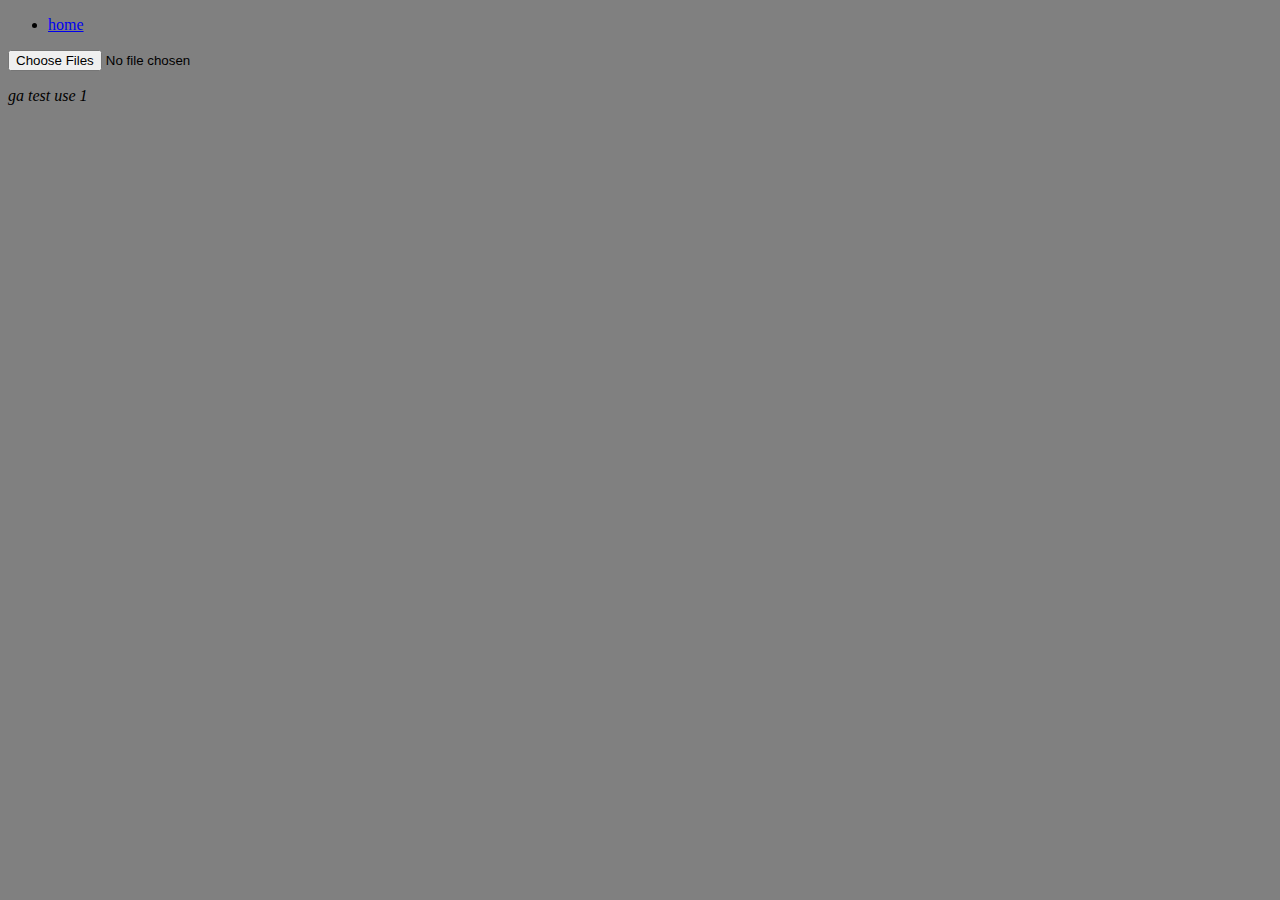
<file: index.html>
<!DOCTYPE html>
<html lang="en">
<head>
    <meta charset="UTF-8">
    <meta name="viewport"
          content="width=device-width, user-scalable=no, initial-scale=1.0, maximum-scale=1.0, minimum-scale=1.0">
    <meta http-equiv="X-UA-Compatible" content="ie=edge">
    <title>liorwen</title>
    <!-- Global site tag (gtag.js) - Google Analytics -->
    <script async src="https://www.googletagmanager.com/gtag/js?id=UA-119049411-1"></script>
    <script>
        window.dataLayer = window.dataLayer || [];

        function gtag() {
            dataLayer.push(arguments);
        }

        gtag('js', new Date());

        gtag('config', 'UA-119049411-1');
    </script>
    <!-- End Global site tag  -->
    <!-- Google Tag Manager -->
    <script>(function (w, d, s, l, i) {
        w[l] = w[l] || [];
        w[l].push({
            'gtm.start':
                new Date().getTime(), event: 'gtm.js'
        });
        var f = d.getElementsByTagName(s)[0],
            j = d.createElement(s), dl = l != 'dataLayer' ? '&l=' + l : '';
        j.async = true;
        j.src =
            'https://www.googletagmanager.com/gtm.js?id=' + i + dl;
        f.parentNode.insertBefore(j, f);
    })(window, document, 'script', 'dataLayer', 'GTM-WGST9B8');</script>
    <!-- End Google Tag Manager -->


    <link rel="stylesheet" href="style.css">
    <script src="js/jquery.min.js"></script>
    <script src="js/main.js"></script>
</head>
<body>
    <header>
        <nav>
            <ul>
                <li><a href="/">home</a></li>
            </ul>
        </nav>
    </header>
    <main>
        <script>
            (function() {
                window.__gcse = {
                    callback: myCallback
                };

                function myCallback() {
                    console.log('gsc ready');
                    $('head').append('<link rel="stylesheet" type="text/css" href="gsc.css">');
                }


                var cx = '008989651001154016073:bu_chx5biec';
                var gcse = document.createElement('script');
                gcse.type = 'text/javascript';
                gcse.async = true;
                gcse.src = 'https://cse.google.com/cse.js?cx=' + cx;
                var s = document.getElementsByTagName('script')[0];
                s.parentNode.insertBefore(gcse, s);
            })()
        </script>
        <div>
            <gcse:search></gcse:search>
        </div>

        <input type="file" id="eleFile" accept="image/*" multiple data-preview="preview">
        <div id="preview" data-width="600">


        </div>
        <!--<div class="picker"></div>-->
        <input id="btn-fb" type="button" value="fb 登入" class="hidden">
    </main>
    <footer>
        <address>
            <p>ga test use 1</p>
        </address>
    </footer>
    <!-- Google Tag Manager (noscript) -->
    <noscript>
        <iframe src="https://www.googletagmanager.com/ns.html?id=GTM-WGST9B8"
                height="0" width="0" style="display:none;visibility:hidden"></iframe>
    </noscript>
    <!-- End Google Tag Manager (noscript) -->
    <script>
        window.fbAsyncInit = function() {
            FB.init({
                appId      : '1868846679874477',
                cookie     : true,
                xfbml      : true,
                version    : 'v3.0'
            });

            FB.AppEvents.logPageView();
            FB.getLoginStatus(function(response) {
                console.log(response);
                if(response.status === 'connected')
                {
                    $('#btn-fb').removeClass('hidden');
                }
            });
        };

        (function(d, s, id){
            var js, fjs = d.getElementsByTagName(s)[0];
            if (d.getElementById(id)) {return;}
            js = d.createElement(s); js.id = id;
            js.src = "https://connect.facebook.net/en_US/sdk.js";
            fjs.parentNode.insertBefore(js, fjs);
        }(document, 'script', 'facebook-jssdk'));
    </script>
    <script>
        $(function () {
            $('#eleFile').preview();
        })
    </script>
</body>
</html>
</file>
<file: style.css>
body{
    background-color: Gray;
}

.picker {
    position: absolute;
    z-index: 999;
    top:100px;
    left: 200px;
    width: 23px;
    height: 23px;
    background-image: url('img/Color_Picker/picker_01.png');
    background-repeat: no-repeat;

}

.hidden {
    display: none;
}
</file>
<file: gsc.css>
form.gsc-search-box{
    width: 90% !important;
}

.gsc-control-cse table {
    margin:0;
    border:none;
}

.gsc-control-cse table th, .gsc-control-cse table td {
    margin:0;
    padding:0;
    border:none;
}
.gsc-control-cse table>tbody>tr {
    background: none;
}

.gsc-input-box {
    height: 26px !important;
}

.gsc-input {
    width: 90% !important;
    padding-left: 5px !important;
    margin: 0px 5px !important;
}

.gsst_a {
    padding: 0 4px !important;
    border:none;
}

.gsst_b {
    font-size: inherit;
    position: relative !important;
    right: 30px;
    height: 24px;
}

.gsc-table-result{
    margin: 0 8px !important;
}

.gsc-result .gs-title {
    height: 1.4em !important;
}

.gsc-search-button.gsc-search-button-v2{
    margin-top: 5px !important;
    background-color: darkmagenta;
}

.gcsc-branding-clickable{
    line-height: 20px;
    border:none;
}

.gs-title {
    line-height: 24px;
    border:none;
}

.gsc-table-result b {
    color: #dd4b39;
}
</file>
